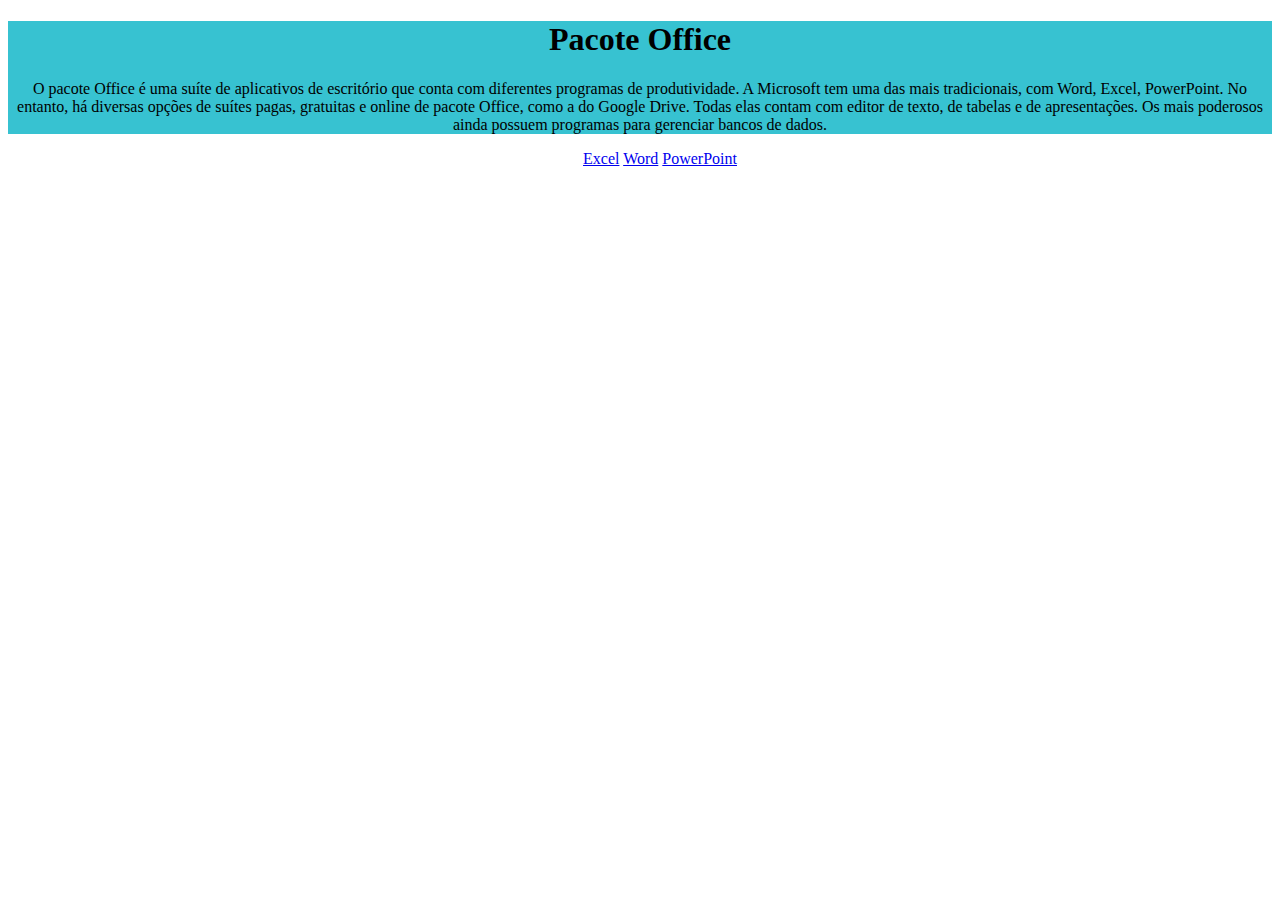
<file: index.html>
<!DOCTYPE html>
<html lang="en">
<head>

    <meta charset="UTF-8">
    <meta http-equiv="X-UA-Compatible" content="IE=edge">
    <link rel="stylesheet" href="estilos.css">
    <meta name="viewport" content="width=device-width, initial-scale=1.0">
    <title>Document</title>
</head>
<body>
    <div class="cor">
    <h1>Pacote Office</h1>

    <p>O pacote Office é uma suíte de aplicativos de escritório que conta com diferentes programas de produtividade. A Microsoft tem uma das mais tradicionais, com Word, Excel, PowerPoint. No entanto, há diversas opções de suítes pagas, gratuitas e online de pacote Office, como a do Google Drive. Todas elas contam com editor de texto, de tabelas e de apresentações. Os mais poderosos ainda possuem programas para gerenciar bancos de dados.
    </p></div>

<ul>
    <a href="excel.html">Excel</a>
    <a href="word.html">Word</a>
    <a href="powerpoint.html">PowerPoint</a>
</ul>





</body>
</html>
</file>
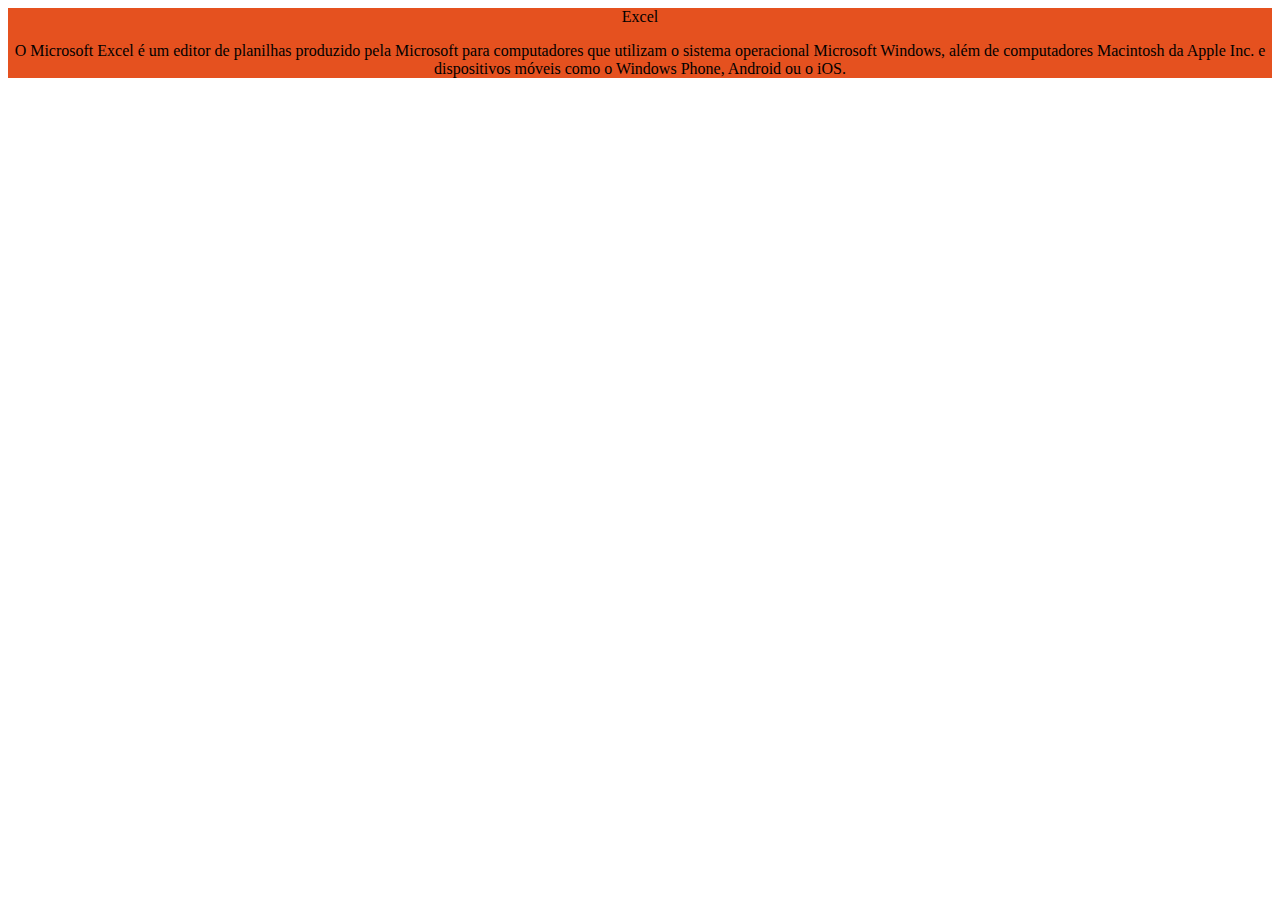
<file: excel.html>
<!DOCTYPE html>
<html lang="en">
<head>
    <meta charset="UTF-8">
    <meta http-equiv="X-UA-Compatible" content="IE=edge">
    <link rel="stylesheet" href="estilos.css">
    <meta name="viewport" content="width=device-width, initial-scale=1.0">
    <title>Document</title>
</head>
<body>
    <div class="lol"
    <h1>Excel</h1>


    <p>O Microsoft Excel é um editor de planilhas produzido pela Microsoft para computadores que utilizam o sistema operacional Microsoft Windows, além de computadores Macintosh da Apple Inc. e dispositivos móveis como o Windows Phone, Android ou o iOS.</p>
</body>
</html>
</file>
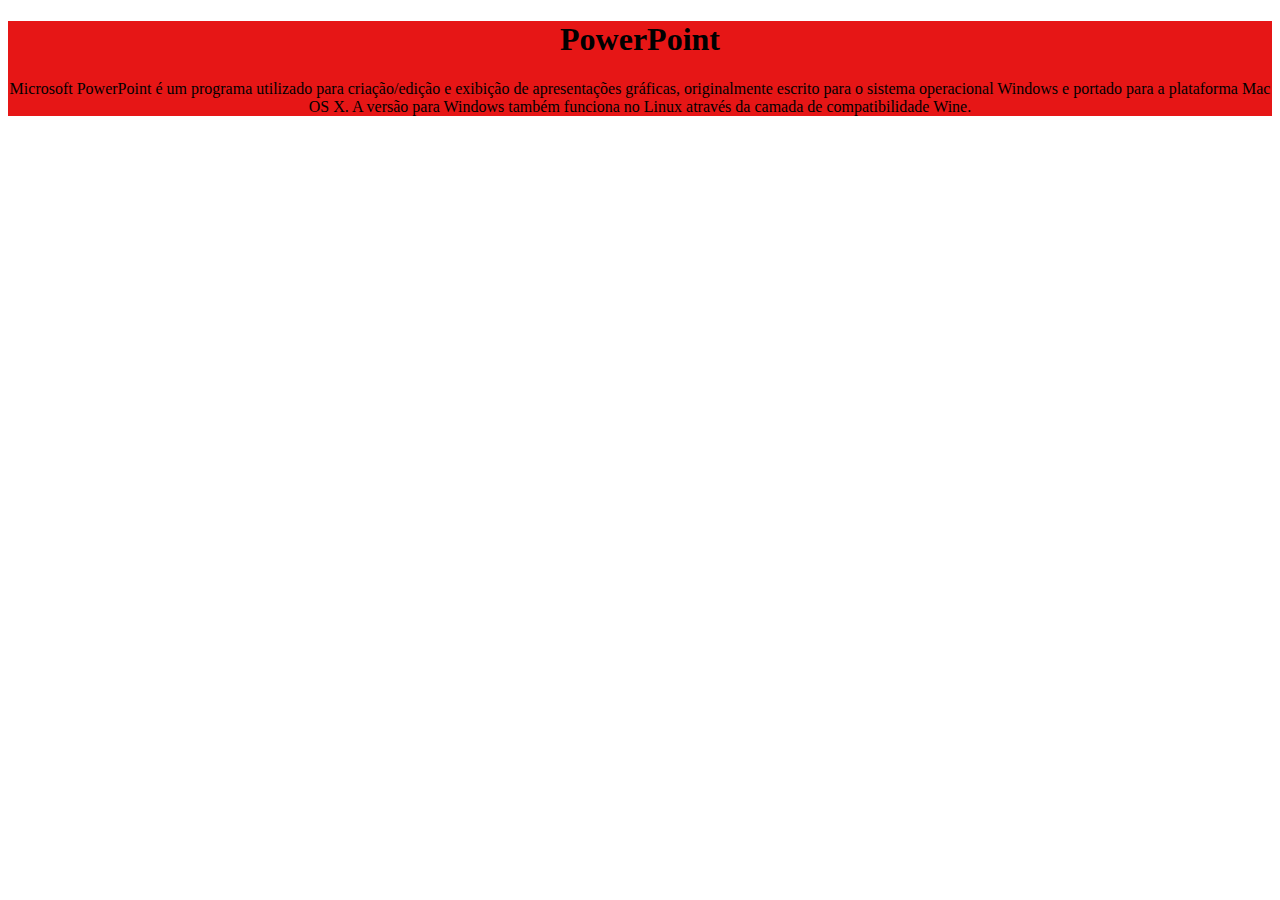
<file: powerpoint.html>
<!DOCTYPE html>
<html lang="en">
<head>
    <meta charset="UTF-8">
    <meta http-equiv="X-UA-Compatible" content="IE=edge">
    <link rel="stylesheet" href="estilos.css">
    <meta name="viewport" content="width=device-width, initial-scale=1.0">
    <title>Document</title>
</head>
<body>
    <div class="lil">
    <h1>PowerPoint</h1>

    <p>Microsoft PowerPoint é um programa utilizado para criação/edição e exibição de apresentações gráficas, originalmente escrito para o sistema operacional Windows e portado para a plataforma Mac OS X. A versão para Windows também funciona no Linux através da camada de compatibilidade Wine.</p>
</body>
</html>
</file>
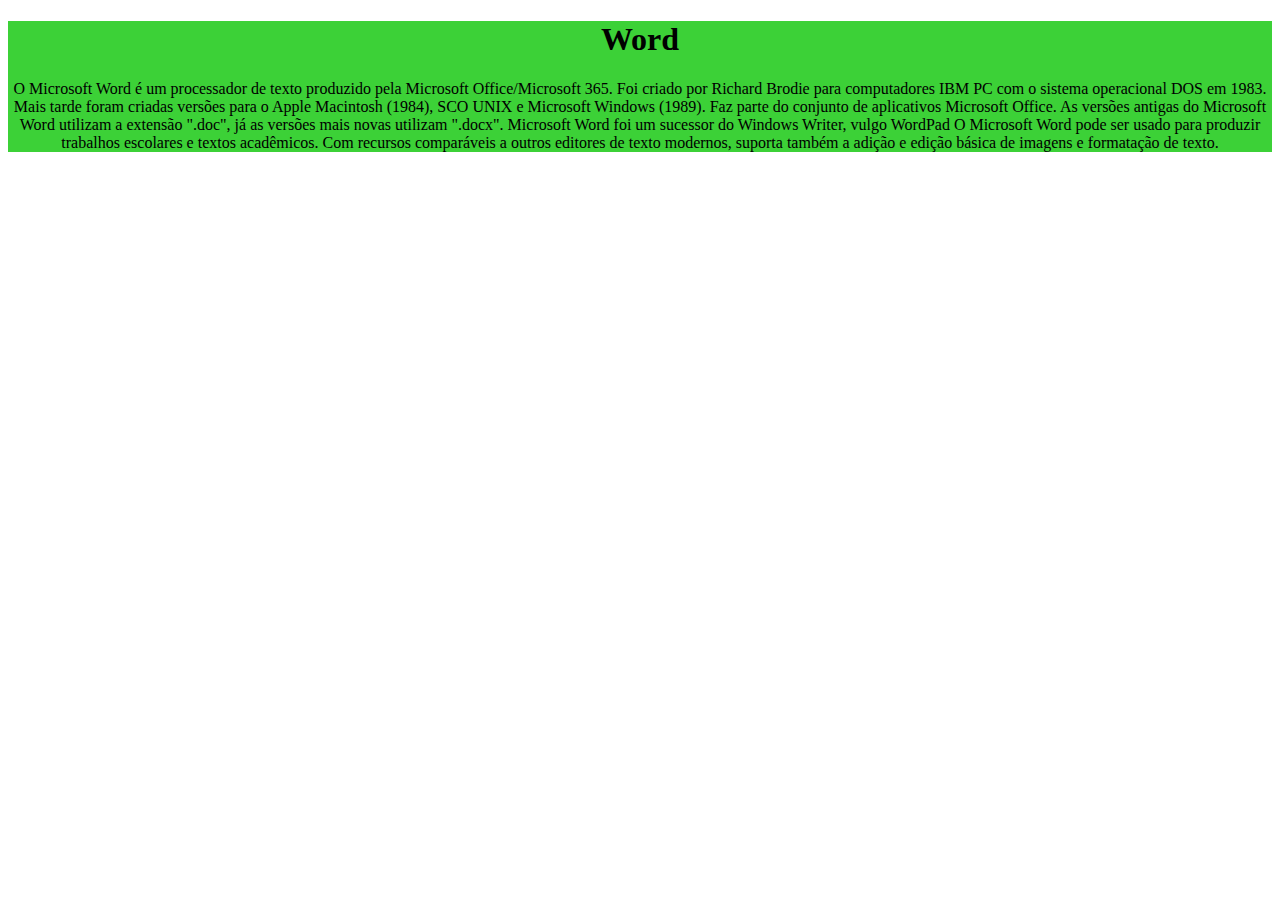
<file: word.html>
<!DOCTYPE html>
<html lang="en">
<head>
    <meta charset="UTF-8">
    <meta http-equiv="X-UA-Compatible" content="IE=edge">
    <link rel="stylesheet" href="estilos.css">
    <meta name="viewport" content="width=device-width, initial-scale=1.0">
    <title>Document</title>
</head>
<body>
<div class="two"> 
<h1>Word</h1>


<p>O Microsoft Word é um processador de texto produzido pela Microsoft Office/Microsoft 365. Foi criado por Richard Brodie para computadores IBM PC com o sistema operacional DOS em 1983. Mais tarde foram criadas versões para o Apple Macintosh (1984), SCO UNIX e Microsoft Windows (1989). Faz parte do conjunto de aplicativos Microsoft Office. As versões antigas do Microsoft Word utilizam a extensão ".doc", já as versões mais novas utilizam ".docx". Microsoft Word foi um sucessor do Windows Writer, vulgo WordPad O Microsoft Word pode ser usado para produzir trabalhos escolares e textos acadêmicos. Com recursos comparáveis a outros editores de texto modernos, suporta também a adição e edição básica de imagens e formatação de texto.</p>
</div>   
</body>
</html>
</file>
<file: estilos.css>
.cor {

    background-color: rgb(55, 194, 209);


}

body{
    text-align: center;
    align-items: center;
    color: black;
}
.two {

    background-color: rgb(60, 209, 55);


}
.lol {

    background-color: rgb(229, 81, 31);


}
.lil {

    background-color: rgb(230, 22, 22);


}
</file>
